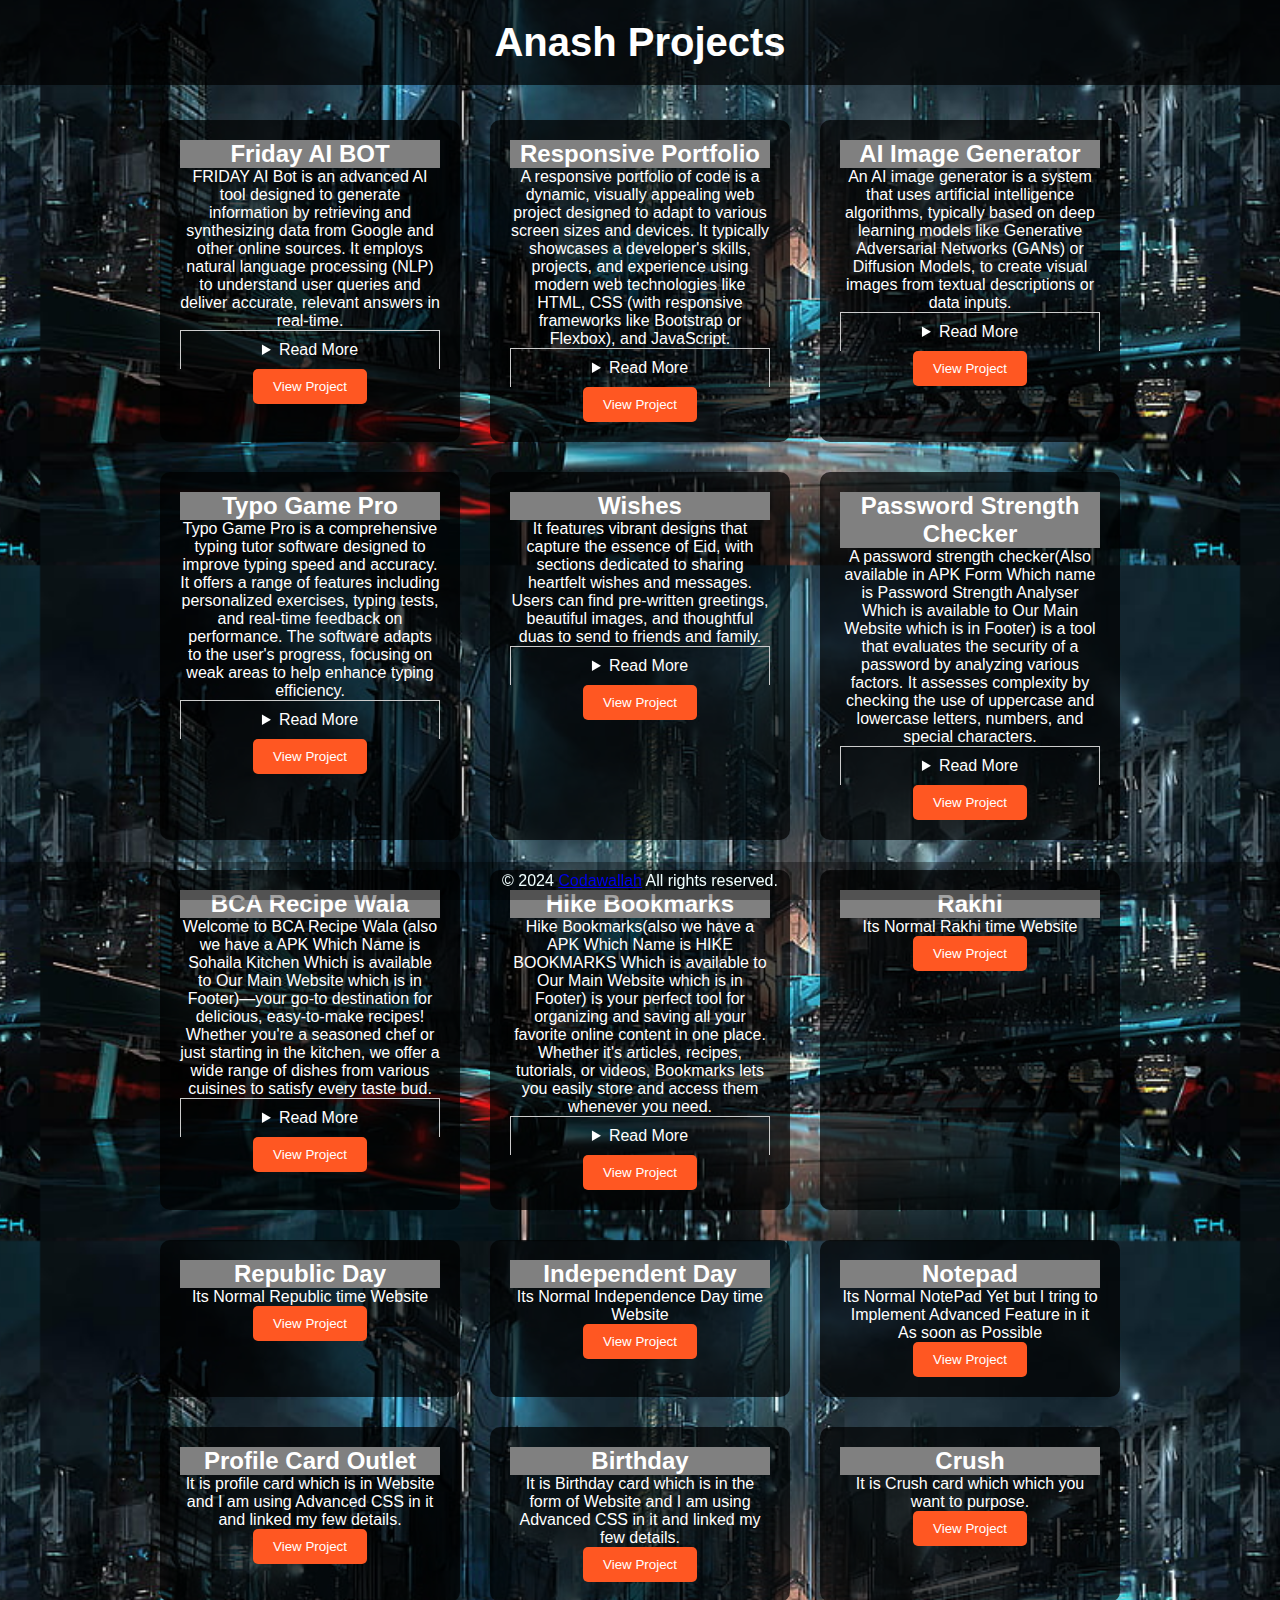
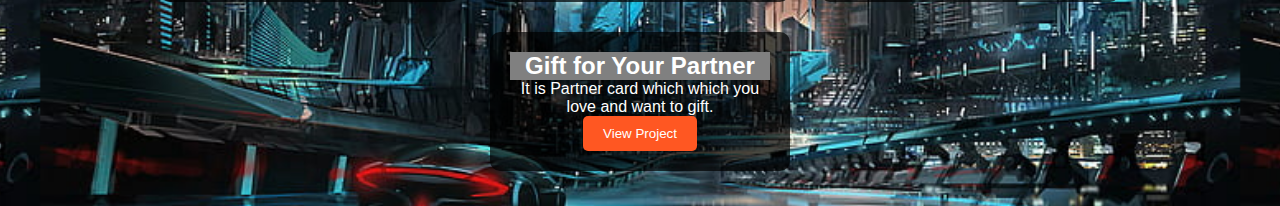
<file: Projects.html>
<!DOCTYPE html>
<html lang="en">
<head>
    <meta charset="UTF-8">
    <meta name="viewport" content="width=device-width, initial-scale=1.0">
    <title>Cipher's Projects</title>
    <link rel="stylesheet" href="look.css">
</head>
<body>
    <header>
        <h1>Anash Projects</h1>
    </header>

    <main>
        <section class="project" id="project1">
            <div class="project-content">
                <h2>Friday AI BOT</h2>
                <p>FRIDAY AI Bot is an advanced AI tool designed to generate information by retrieving and synthesizing data from Google and other online sources. It employs natural language processing (NLP) to understand user queries and deliver accurate, relevant answers in real-time.</p>
                <p>
                    <details>
                      <summary class="read-more">Read More</summary>
                      <div class="read-more-content">
                        <p><h9>The bot searches the web, processes the information, and provides concise, easy-to-understand responses. It's versatile, capable of answering questions across various domains, such as news, tech, science, or personal interests. Jarvis AI Bot aims to enhance user experience by providing quick, reliable information while continuously learning from interactions to improve accuracy.</h9></p>
                      </div>
                    </details></p>
                    <a href="https://codawallah.github.io/ZERONICA_AI/"><button class="project-button">View Project</button></a>
                </div>
            </div>
        </section>
            </div>
        </section>

        <section class="project" id="project1">
            <div class="project-content">
                <h2>Responsive Portfolio</h2>
                <p>A responsive portfolio of code is a dynamic, visually appealing web project designed to adapt to various screen sizes and devices. It typically showcases a developer's skills, projects, and experience using modern web technologies like HTML, CSS (with responsive frameworks like Bootstrap or Flexbox), and JavaScript. </p>
                <p>
                    <details>
                      <summary class="read-more">Read More</summary>
                      <div class="read-more-content">
                        <p>The portfolio layout adjusts seamlessly between desktops, tablets, and smartphones, providing an optimal user experience. It often includes sections like an "About Me," "Projects," and "Contact," with interactive elements such as animations or hover effects to engage visitors. The portfolio demonstrates the coder’s expertise in both design and development.</p>
                      </div>
                    </details></p>
                    <a href="https://codawallah.github.io/Portfolio/"><button class="project-button">View Project</button></a>
                </div>
            </div>
        </section>
            </div>
        </section>
        
        <section class="project" id="project1">
            <div class="project-content">
                <h2>AI Image Generator</h2>
                <p>An AI image generator is a system that uses artificial intelligence algorithms, typically based on deep learning models like Generative Adversarial Networks (GANs) or Diffusion Models, to create visual images from textual descriptions or data inputs. </p>
                <p>
                    <details>
                      <summary class="read-more">Read More</summary>
                      <div class="read-more-content">
                        <p>These generators can produce highly realistic or stylized images, from simple objects to complex scenes, based on prompts provided by the user. AI image generators have diverse applications, including digital art, design, marketing, and entertainment, allowing creators to generate new visuals without needing advanced artistic skills. They often rely on trained datasets and learn to replicate and innovate based on those data patterns.</p>
                      </div>
                    </details></p>
                    <a href="https://codawallah.github.io/CoderAnash/MAIN.html"><button class="project-button">View Project</button></a>
                </div>
            </div>
        </section>
            </div>
        </section>        

        <section class="project" id="project1">
            <div class="project-content">
                <h2>Typo Game Pro </h2>
                <p>Typo Game Pro is a comprehensive typing tutor software designed to improve typing speed and accuracy. It offers a range of features including personalized exercises, typing tests, and real-time feedback on performance. The software adapts to the user's progress, focusing on weak areas to help enhance typing efficiency. </p>
                <p>
                    <details>
                      <summary class="read-more">Read More</summary>
                      <div class="read-more-content">
                        <p>It also includes games and fun drills to make learning more engaging. It tracks detailed statistics and generates reports, allowing users to monitor their improvements. This program is widely used by individuals looking to improve their typing skills as well as by schools and organizations for training purposes.</p>
                      </div>
                    </details></p>
                    <a href="https://codawallah.github.io/Typing-Master/Typing%20Master.html"><button class="project-button">View Project</button></a>
                </div>
            </div>
        </section>
            </div>
        </section>

        <section class="project" id="project1">
            <div class="project-content">
                <h2>Wishes </h2>
                <p>It features vibrant designs that capture the essence of Eid, with sections dedicated to sharing heartfelt wishes and messages. Users can find pre-written greetings, beautiful images, and thoughtful duas to send to friends and family.</p>
                <p>
                    <details>
                      <summary class="read-more">Read More</summary>
                      <div class="read-more-content">
                        <p>The site emphasizes community and connection, allowing visitors to express their joy during this significant occasion. Overall, it serves as a delightful resource for spreading festive cheer and fostering relationships during Eid ul-Fitr celebrations.</p>
                      </div>
                    </details></p>
                    <a href="https://codawallah.github.io/EID-UL-FITR/"><button class="project-button">View Project</button></a>
                </div>
            </div>
        </section>
            </div>
        </section>        

        <section class="project" id="project1">
            <div class="project-content">
                <h2>Password Strength Checker</h2>
                <p>A password strength checker(Also available in APK Form Which name is Password Strength Analyser Which is available to Our Main Website which is in Footer) is a tool that evaluates the security of a password by analyzing various factors. It assesses complexity by checking the use of uppercase and lowercase letters, numbers, and special characters.</p>
                <p>
                    <details>
                      <summary class="read-more">Read More</summary>
                      <div class="read-more-content">
                        <p>The checker evaluates the password length, ensuring it meets minimum requirements, typically eight characters or more. It identifies common or easily guessable passwords and tests for dictionary words to prevent vulnerabilities. Additionally, it provides real-time feedback and suggestions for improving password strength. Password strength checkers can be standalone tools, integrated into password managers, or part of security software, helping users enhance their online security.</p>
                      </div>
                    </details></p>
                    <a href="https://codawallah.github.io/ViLearnX-Task-1/FULL%20CODE.html"><button class="project-button">View Project</button></a>
                </div>
            </div>
        </section>
            </div>
        </section>

        <section class="project" id="project1">
            <div class="project-content">
                <h2>BCA Recipe Wala</h2>
                <p>Welcome to BCA Recipe Wala (also we have a APK Which Name is Sohaila Kitchen Which is available to Our Main Website which is in Footer)—your go-to destination for delicious, easy-to-make recipes! Whether you're a seasoned chef or just starting in the kitchen, we offer a wide range of dishes from various cuisines to satisfy every taste bud.</p>
                <p>
                    <details>
                      <summary class="read-more">Read More</summary>
                      <div class="read-more-content">
                        <p>From quick snacks to elaborate meals, our step-by-step guides make cooking fun and effortless. Discover recipes for breakfast, lunch, dinner, and desserts, all crafted to bring flavor and joy to your table. Join us in exploring new flavors and mastering the art of cooking with BCA Recipe Wala!</p>
                      </div>
                    </details></p>
                    <a href="https://codawallah.github.io/Sohaila-s-Kitchen/"><button class="project-button">View Project</button></a>
                </div>
            </div>
        </section>
            </div>
        </section>
        
        <section class="project" id="project1">
            <div class="project-content">
                <h2>Hike Bookmarks</h2>
                <p>Hike Bookmarks(also we have a APK Which Name is HIKE BOOKMARKS Which is available to Our Main Website which is in Footer) is your perfect tool for organizing and saving all your favorite online content in one place. Whether it's articles, recipes, tutorials, or videos, Bookmarks lets you easily store and access them whenever you need.</p>
                <p>
                    <details>
                      <summary class="read-more">Read More</summary>
                      <div class="read-more-content">
                        <p>With a simple, user-friendly interface, you can categorize and tag your saved items for quick retrieval, ensuring you never lose track of valuable information. Ideal for students, professionals, or casual web surfers, Bookmarks keeps your digital life tidy and efficient. Plus, you can sync across devices, making it easy to access your saved content on the go. Stay organized and never miss a beat with Hike Bookmarks!</p>
                      </div>
                    </details></p>
                    <a href="https://codawallah.github.io/HikeBookmark/index4.html"><button class="project-button">View Project</button></a>
                </div>
            </div>
        </section>
            </div>
        </section>

        <section class="project" id="project1">
            <div class="project-content">
                <h2>Rakhi</h2>
                <p>Its Normal  Rakhi  time Website</p>                    
                    <a href="https://codawallah.github.io/RAKHI"><button class="project-button">View Project</button></a>                         
            </div>
        </section>

        <section class="project" id="project1">
            <div class="project-content">
                <h2>Republic Day</h2>
                <p>Its Normal Republic time Website</p>                    
                    <a href="https://codawallah.github.io/Republic/main.html"><button class="project-button">View Project</button></a>                         
            </div>
        </section>

        <section class="project" id="project1">
            <div class="project-content">
                <h2>Independent Day</h2>
                <p>Its Normal Independence Day time Website</p>                    
                    <a href="https://codawallah.github.io/Independent-Day"><button class="project-button">View Project</button></a>                         
            </div>
        </section>

        <section class="project" id="project1">
            <div class="project-content">
                <h2>Notepad</h2>
                <p>Its Normal NotePad Yet but I tring to Implement Advanced Feature in it As soon as Possible </p>                    
                    <a href="https://codawallah.github.io/Notepad-by-Anash/notes.html"><button class="project-button">View Project</button></a>                         
            </div>
        </section>

        <section class="project" id="project1">
            <div class="project-content">
                <h2>Profile Card Outlet</h2>
                <p>It is profile card which is in Website and I am using Advanced CSS in it and linked my few details.</p>                    
                    <a href="https://codawallah.github.io/profile/main.html"><button class="project-button">View Project</button></a>                         
            </div>
        </section>

        <section class="project" id="project1">
            <div class="project-content">
                <h2>Birthday</h2>
                <p>It is Birthday card which is in the form of Website and I am using Advanced CSS in it and linked my few details.</p>                    
                    <a href="https://codawallah.github.io/Srishti_Birthday/birthday.html"><button class="project-button">View Project</button></a>                         
            </div>
        </section>

        <section class="project" id="project1">
            <div class="project-content">
                <h2>Crush</h2>
                <p>It is Crush card which which you want to purpose.</p>                    
                    <a href="https://codawallah.github.io/crush/"><button class="project-button">View Project</button></a>                         
            </div>
        </section>

        <section class="project" id="project1">
            <div class="project-content">
                <h2>Gift for Your Partner</h2>
                <p>It is Partner card which which you love  and want to gift.</p>                  
                        <a href="https://codawallah.github.io/GIFT-FOR-YOU/Main.html"><button class="project-button">View Project</button></a>                         
            </div>
        </section>


    </main>

    <footer>
        <p>&copy; 2024 <a href="https://bio.site/cipherwizardanash"> Codawallah</a> All rights reserved.</p>
    </footer>

    <script src="js.js"></script>
</body>
</html>
</file>
<file: look.css>
* {
    margin: 0;
    padding: 0;
    box-sizing: border-box;
}

body {
    font-family: Arial, sans-serif;
    color: #fff;
    background-image: url('yourimage.jpg'); /* Add your background image */
    background-size: 1200px;
    background-position: center;
}

header {
    text-align: center;
    padding: 20px;
    background-color: rgba(0, 0, 0, 0.7);
}

h1 {
    font-size: 2.5em;
}

main {
    display: flex;
    flex-wrap: wrap;
    justify-content: center;
    padding: 20px;
}

.project {
    background-color: rgba(0, 0, 0, 0.7);
    margin: 15px;
    padding: 20px;
    border-radius: 10px;
    width: 300px;
    text-align: center;
    transition: transform 0.3s;
}

.project:hover {
    transform: scale(1.05);
}

.project-button {
    background-color: #ff5722;
    border: none;
    color: white;
    padding: 10px 20px;
    border-radius: 5px;
    cursor: pointer;
    transition: background-color 0.3s, transform 0.3s;
}

.project-button:hover {
    background-color: #e64a19;
    transform: translateY(-2px);
}

footer {
    text-align: center;
    padding: 10px;
    background-color: rgba(0, 0, 0, 0.356);
    position: fixed;
    color: azure;
    bottom: 0;
    width: 100%;
}

  
/* CSS */
.read-more-content {
    padding: 10px;
    border: 1px solid #ccc;
    border-top: none;
  }
  
  .read-more {
    cursor: pointer;
    padding: 10px;
    border: 1px solid #ccc;
    border-bottom: none;
  }

  h2 {
    font-size: 24px;
    background-color: grey;
  }
</file>
